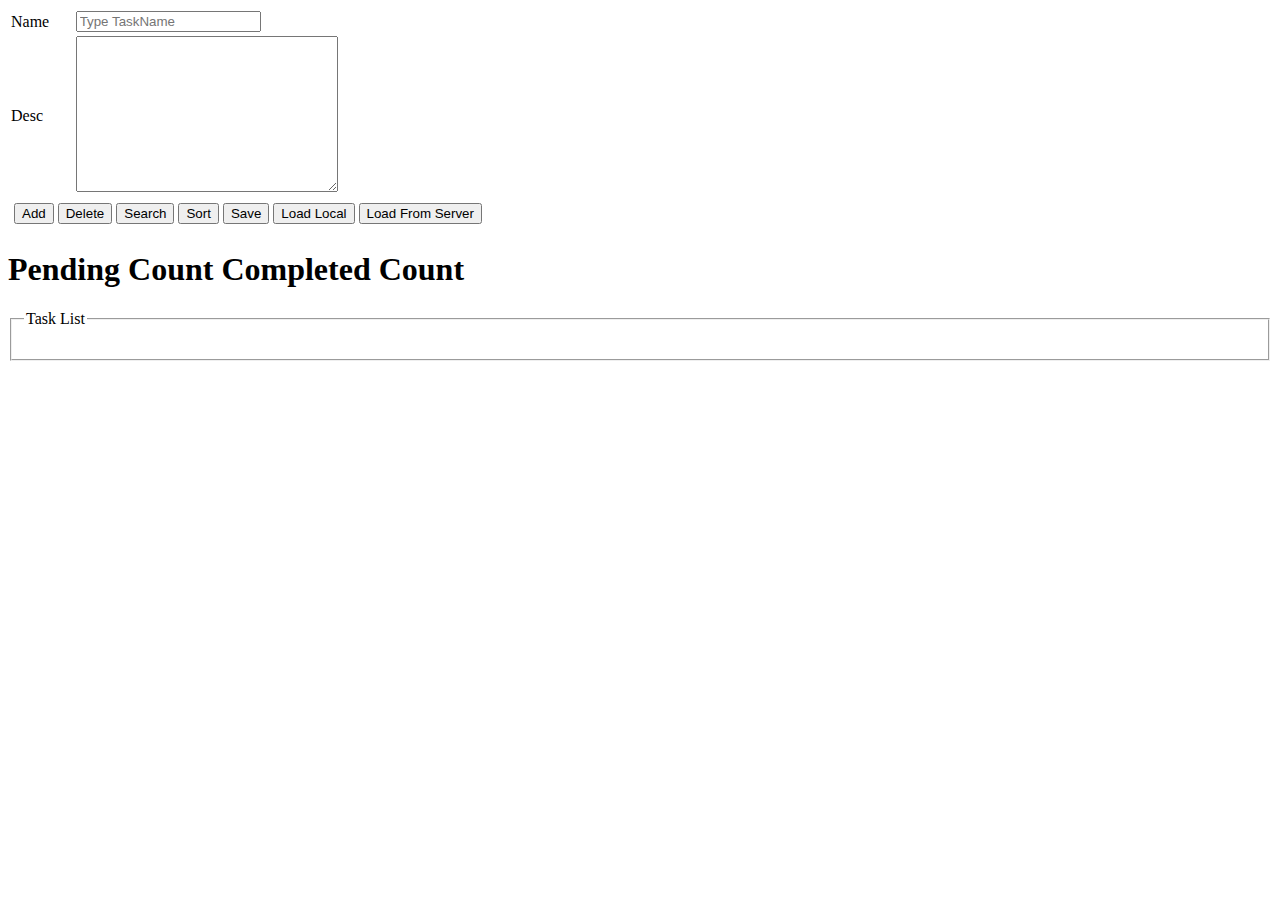
<file: ajax/index.html>
<!DOCTYPE html>
<html lang="en">
<head>
    <meta charset="UTF-8">
    <title>Document</title>
    <link rel="stylesheet" href="css/custom.css">
    <script src="js/model/task.js"></script>
    <script src="js/model/taskoperations.js"></script>
    <script src="js/controller/taskcontroller.js"></script>
</head>
<body>
    <table>
        <tr>
            <td><label for="taskName">Name</label></td>
            <td><input id="taskName" type="text" placeholder="Type TaskName"></td>
        </tr>
        <tr>
            <td><label for="">Desc</label></td>
            <td><textarea id="taskDesc" cols="30" rows="10"></textarea></td>
        </tr>
        <tr>
            <td colspan="2">
                <table>
                    <tr>
                        <td><button id="addBt">
                            Add
                        </button></td>
                        <td><button id="deleteBt">
                            Delete
                        </button></td>
                        <td><button id="searchBt">
                            Search
                        </button></td>
                        <td><button id="sortBt">
                            Sort
                        </button></td>
                        <td><button id="save">
                            Save
                        </button></td>
                        <td><button id="loadLocal">
                            Load Local
                        </button>
                        
                        </td>
                        <td><button id="loadserver">
                            Load From Server
                        </button>
                        
                        </td>
                    </tr>
                </table>
            </td>
            <td></td>
        </tr>
    </table>
    <div id="searchBox">
        <input type="text" id="searchTask" placeholder="Type TaskName to Search">
    </div>
    <h1>Pending Count <span id="pending"></span> Completed Count <span id="completed"></span></h1>
    <fieldset>
        <legend>Task List</legend>
        <ul id="taskList">
            
        </ul>
    </fieldset>
</body>
</html>
</file>
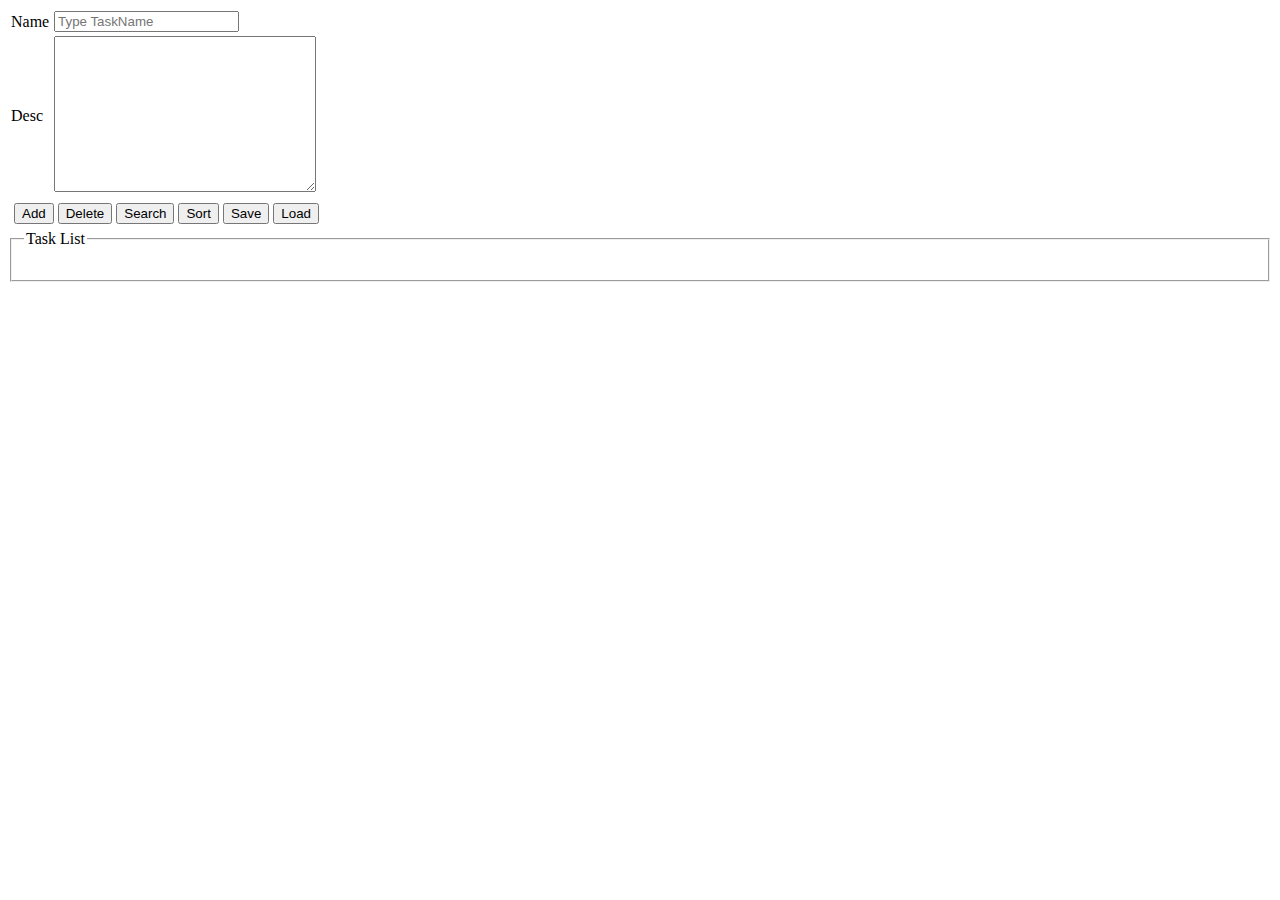
<file: TaskManagerApp/index.html>
<!DOCTYPE html>
<html lang="en">
<head>
    <meta charset="UTF-8">
    <title>Document</title>
    <script src="js/model/task.js"></script>
    <script src="js/model/taskoperations.js"></script>
    <script src="js/controller/taskcontroller.js"></script>
</head>
<body>
    <table>
        <tr>
            <td><label for="taskName">Name</label></td>
            <td><input id="taskName" type="text" placeholder="Type TaskName"></td>
        </tr>
        <tr>
            <td><label for="">Desc</label></td>
            <td><textarea id="taskDesc" cols="30" rows="10"></textarea></td>
        </tr>
        <tr>
            <td colspan="2">
                <table>
                    <tr>
                        <td><button id="addBt">
                            Add
                        </button></td>
                        <td><button>
                            Delete
                        </button></td>
                        <td><button>
                            Search
                        </button></td>
                        <td><button>
                            Sort
                        </button></td>
                        <td><button>
                            Save
                        </button></td>
                        <td><button>
                            Load
                        </button></td>
                    </tr>
                </table>
            </td>
            <td></td>
        </tr>
    </table>
    <fieldset>
        <legend>Task List</legend>
        <ul id="taskList">
            
        </ul>
    </fieldset>
</body>
</html>
</file>
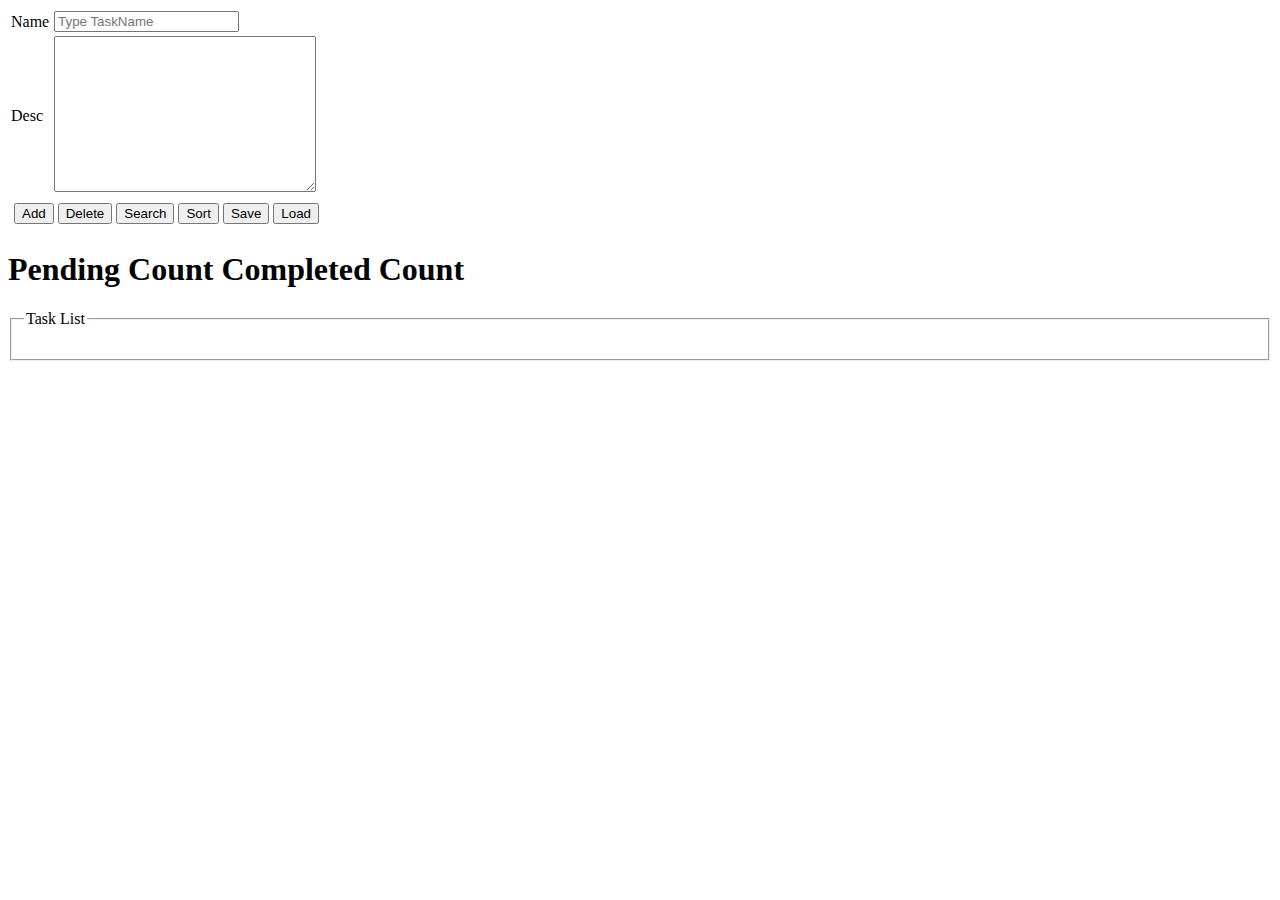
<file: V2/TaskManagerApp/index.html>
<!DOCTYPE html>
<html lang="en">
<head>
    <meta charset="UTF-8">
    <title>Document</title>
    <link rel="stylesheet" href="css/custom.css">
    <script src="js/model/task.js"></script>
    <script src="js/model/taskoperations.js"></script>
    <script src="js/controller/taskcontroller.js"></script>
</head>
<body>
    <table>
        <tr>
            <td><label for="taskName">Name</label></td>
            <td><input id="taskName" type="text" placeholder="Type TaskName"></td>
        </tr>
        <tr>
            <td><label for="">Desc</label></td>
            <td><textarea id="taskDesc" cols="30" rows="10"></textarea></td>
        </tr>
        <tr>
            <td colspan="2">
                <table>
                    <tr>
                        <td><button id="addBt">
                            Add
                        </button></td>
                        <td><button id="deleteBt">
                            Delete
                        </button></td>
                        <td><button id="searchBt">
                            Search
                        </button></td>
                        <td><button id="sortBt">
                            Sort
                        </button></td>
                        <td><button>
                            Save
                        </button></td>
                        <td><button>
                            Load
                        </button></td>
                    </tr>
                </table>
            </td>
            <td></td>
        </tr>
    </table>
    <div id="searchBox">
        <input type="text" id="searchTask" placeholder="Type TaskName to Search">
    </div>
    <h1>Pending Count <span id="pending"></span> Completed Count <span id="completed"></span></h1>
    <fieldset>
        <legend>Task List</legend>
        <ul id="taskList">
            
        </ul>
    </fieldset>
</body>
</html>
</file>
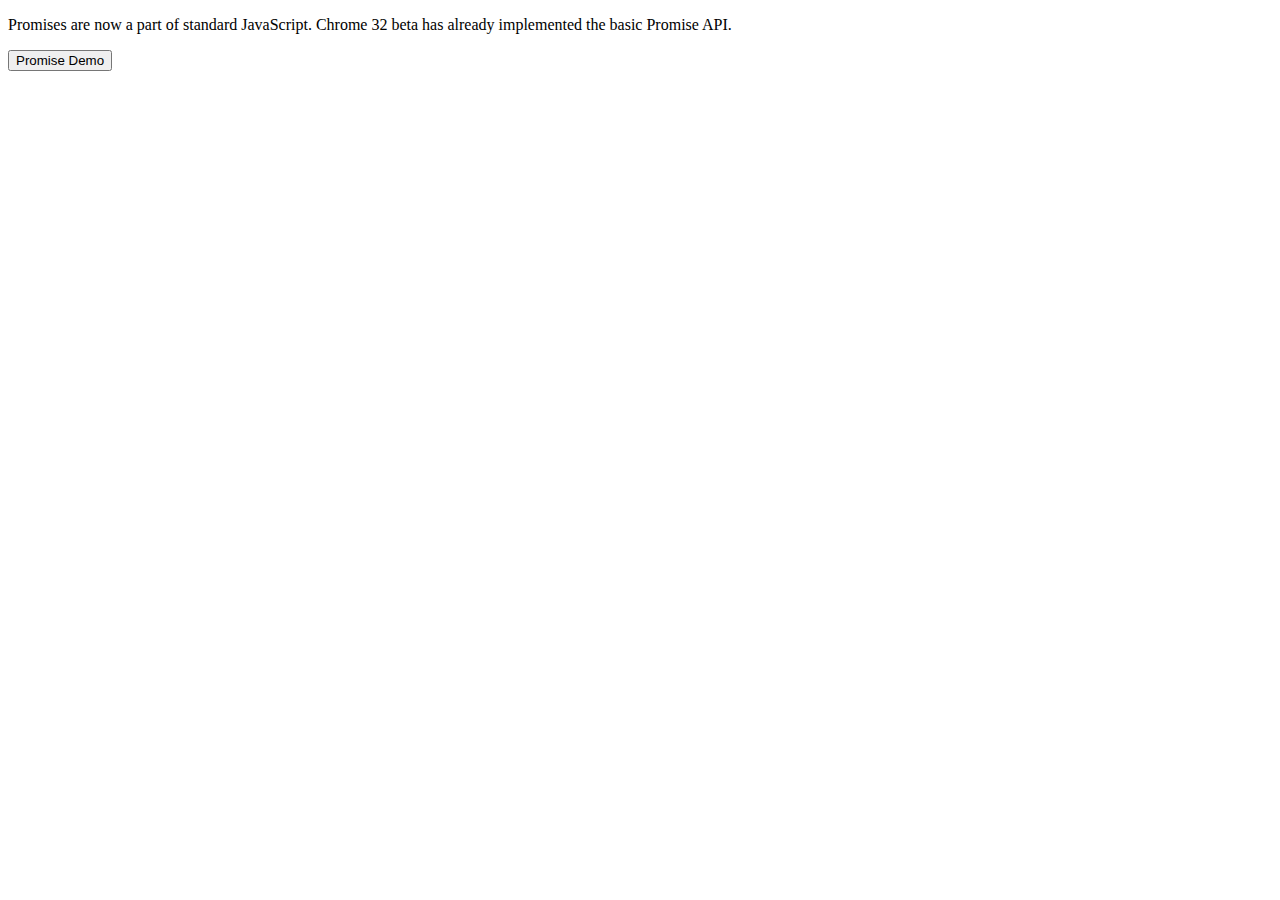
<file: ajax/16-PromisesAndCallBackExample.html>
<!DOCTYPE html>
<html>
<head lang="en">
    <meta charset="UTF-8">
    <title></title>
    <script>
        window.addEventListener("load",function(){
        document.getElementById("b1").addEventListener("click",function(){
        if (window.Promise) {
            console.log('Promise found');

            var promise = new Promise(function(resolve, reject) {
                var request = new XMLHttpRequest();

                request.open('GET', 'https://freegeoip.net/json/google.com');
                request.onload = function() {
                    if (request.status == 200) {
                        resolve(request.response); // we got data here, so resolve the Promise
                    } else {
                        reject(Error(request.statusText)); // status is not 200 OK, so reject
                    }
                };

//                request.onerror = function() {
//                    reject(Error('Error fetching data.')); // error occurred, reject the  Promise
//                };

                request.send(); //send the request
            });

            console.log('Asynchronous request made.');

            promise.then(function(data) {
                console.log('Got data! Promise fulfilled.');
                document.getElementById('div1').innerHTML = JSON.parse(data).country_code+ " "+JSON.parse(data).ip.country_name;
            }, function(error) {
                console.log('Promise rejected.');
                console.log(error.message);
            });
        } else {
            console.log('Promise not available');
        }
        });
        });
    </script>
</head>
<body>
<p>Promises are now a part of standard JavaScript. Chrome 32 beta has already implemented the basic Promise API.</p>
<button id="b1">Promise Demo</button>
<div id="div1"></div>
</body>
</html>
</file>
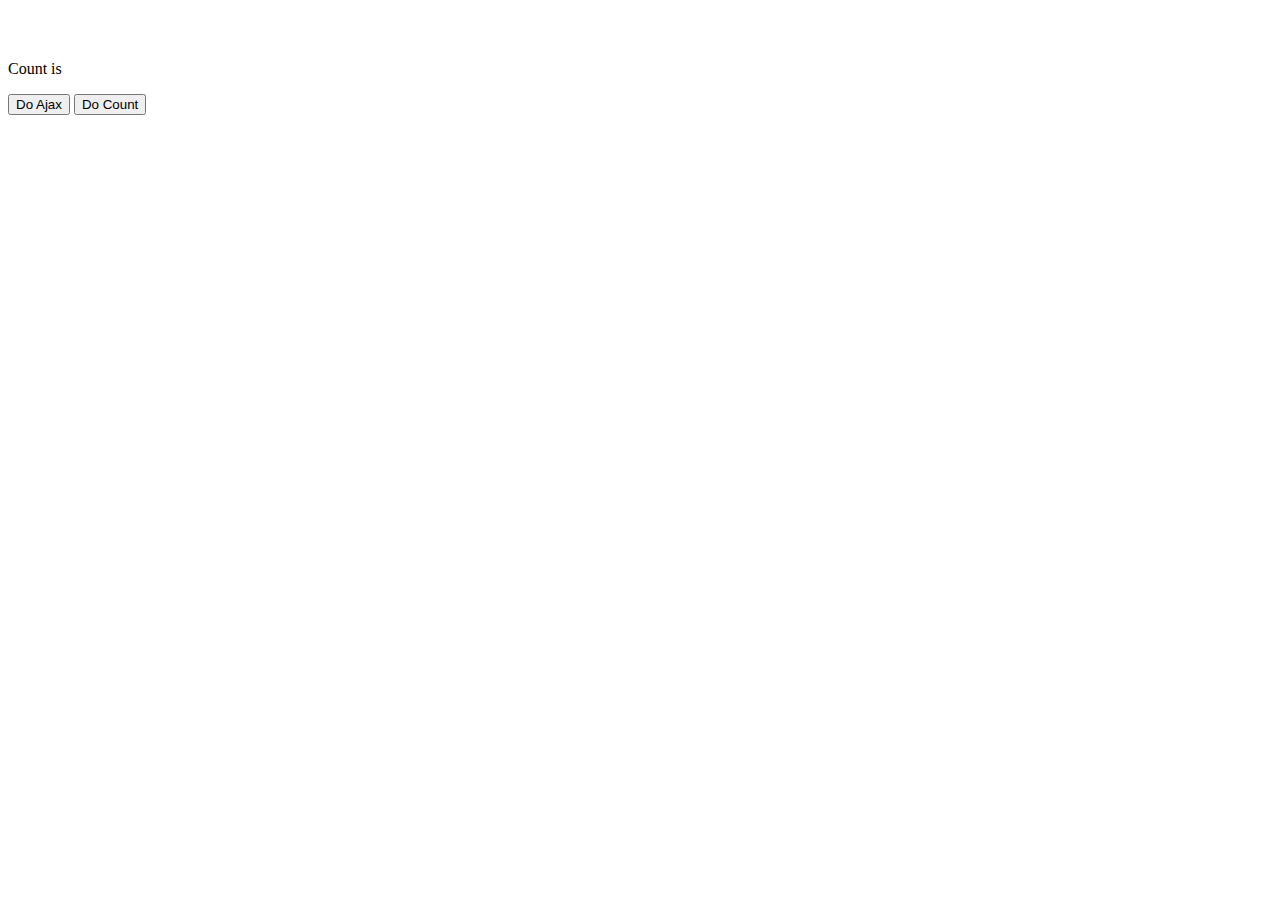
<file: ajax/ajaxdemo.html>
<!DOCTYPE html>
<html lang="en">
<head>
    <meta charset="UTF-8">
    <title>Document</title>
    <link rel="stylesheet" href="css/custom.css">
    <script src="js/model/ajax.js"></script>
    <script >
        var counter = 1;
    function count(){
        document.getElementById("count").innerHTML=counter;
        counter++;
    }
    function print(){
        document.getElementById("showloader").style.display='block';
        //document.getElementById("showloader").innerHTML="Loading.....";
        var promise = 
           doAjax('GET','servers/server.json',null); //doAjax('GET','https://freegeoip.net/json/google.com',null);
        for(var i = 1; i<=10000;i++){
            console.log("DO Something else",i);
        }
        promise.then(success,fail);
        function success(data){
           document.getElementById("showloader").style.display='none'; 
           console.log("JSON ",typeof data);
           var object = JSON.parse(data);
            var first = object.results[0];
            document.getElementById("mymsg").innerHTML=
               first.collectionName+" <img src='"+first.artworkUrl60+"'>";
        }
        function fail(e){
document.getElementById("mymsg").innerHTML=e;
        }
    }    
    </script>
</head>
<body>
  <div id="showloader" >
        <img src="images/loader.gif" alt="">
    </div>
    <br>
    <br>
    
   <p>Count is <span id="count"></span> </p>
    <button onclick="print()">Do Ajax</button>
    
    <button onclick="count()">Do Count</button>   
    <div id="mymsg"></div>
</body>
</html>
</file>
<file: ajax/css/custom.css>
.completed{
color: red;
font-style: italic;
text-decoration: line-through;    
}
.pending{
    color: green;
    font-weight: bold;
}
#searchBox{
    display: none;
}
#showloader{
    display: none;
    z-index: 1;
    margin-top: 10px;
    margin-left: 10px;
    
}
</file>
<file: V2/TaskManagerApp/css/custom.css>
.completed{
color: red;
font-style: italic;
text-decoration: line-through;    
}
.pending{
    color: green;
    font-weight: bold;
}
#searchBox{
    display: none;
}
</file>
